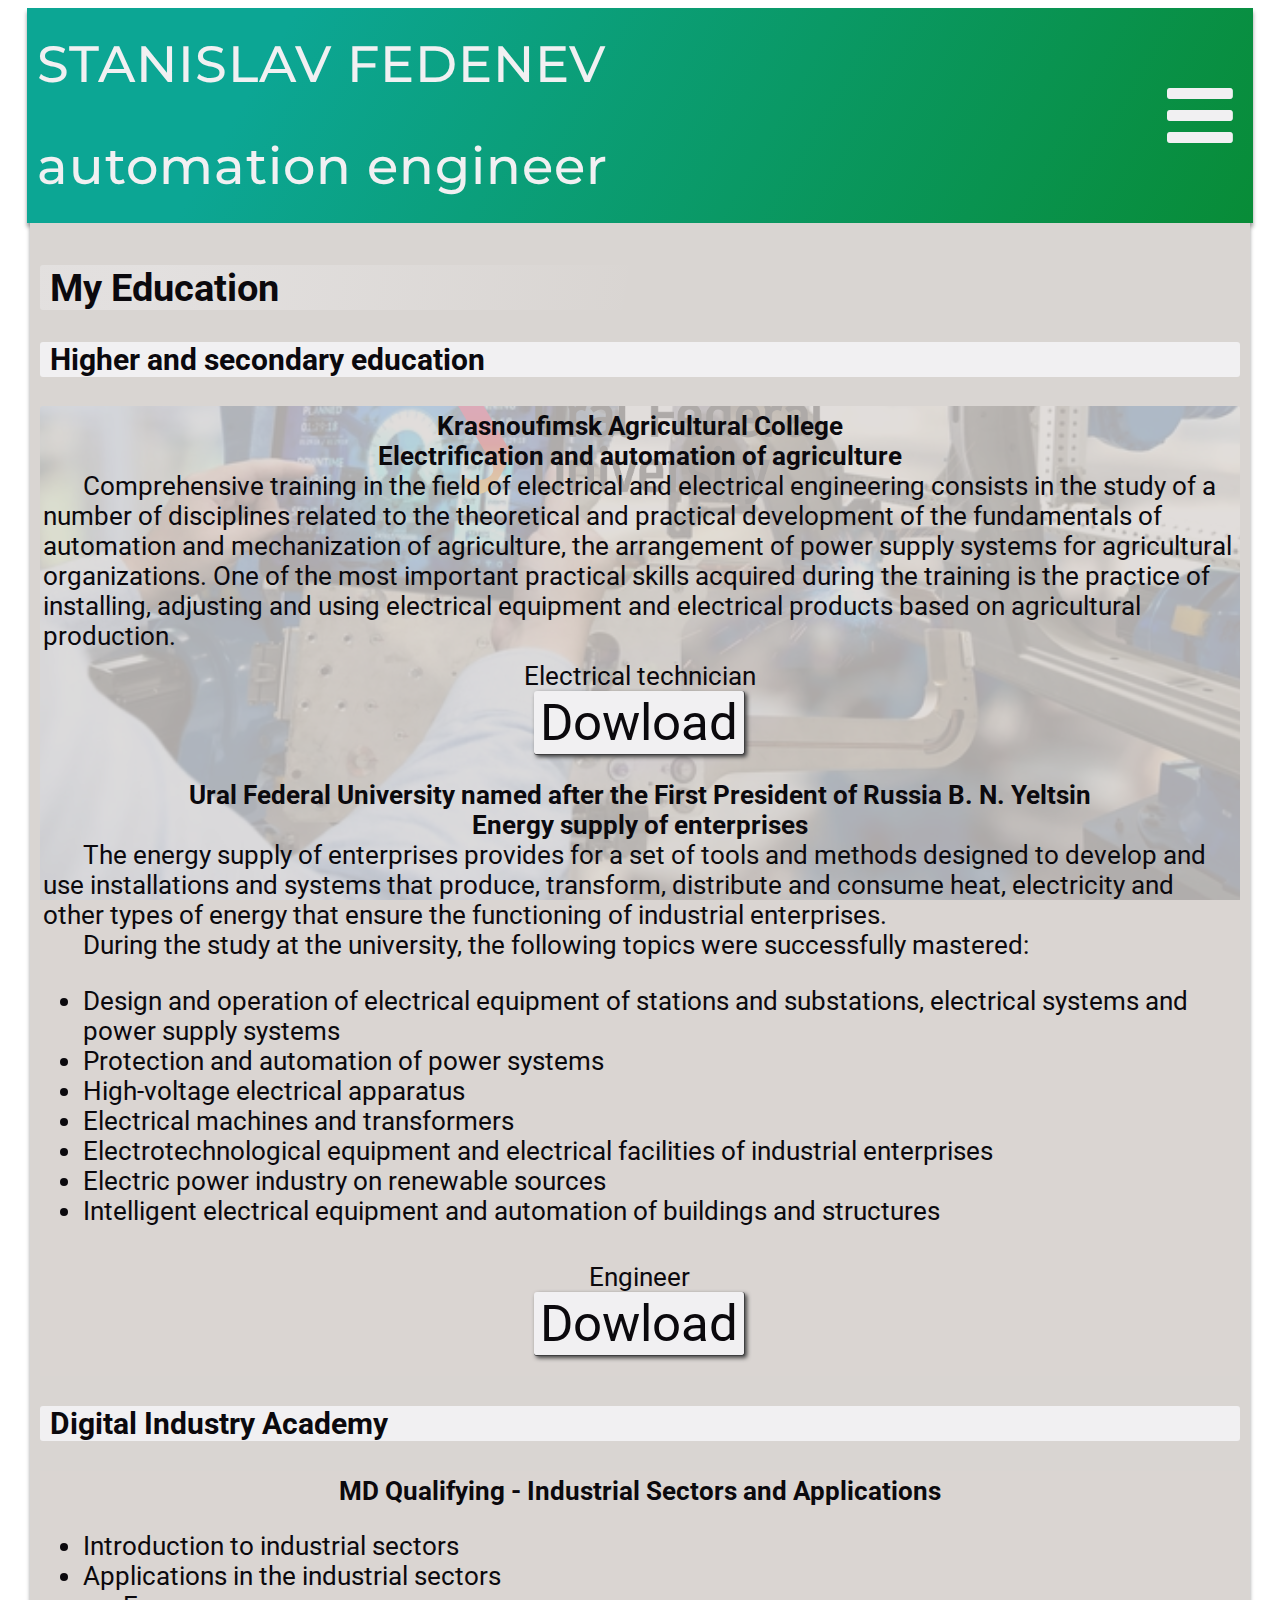
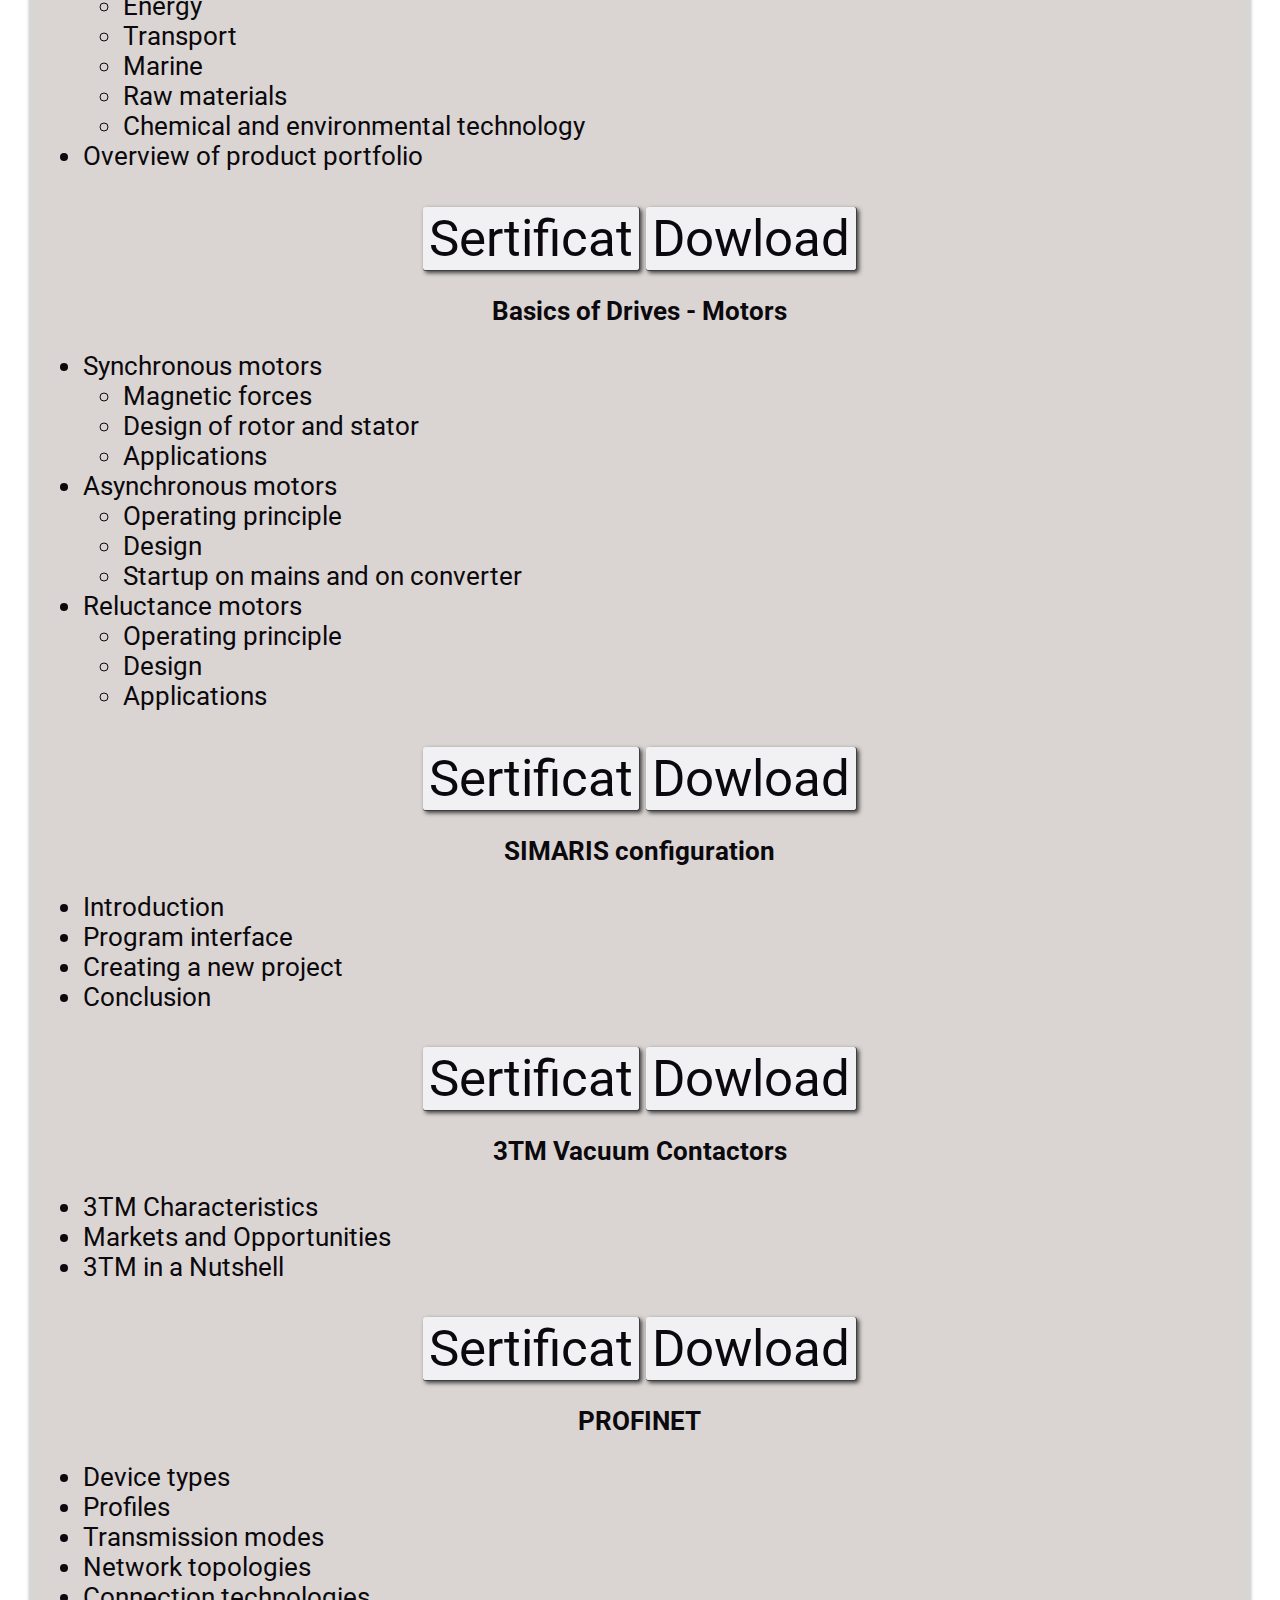
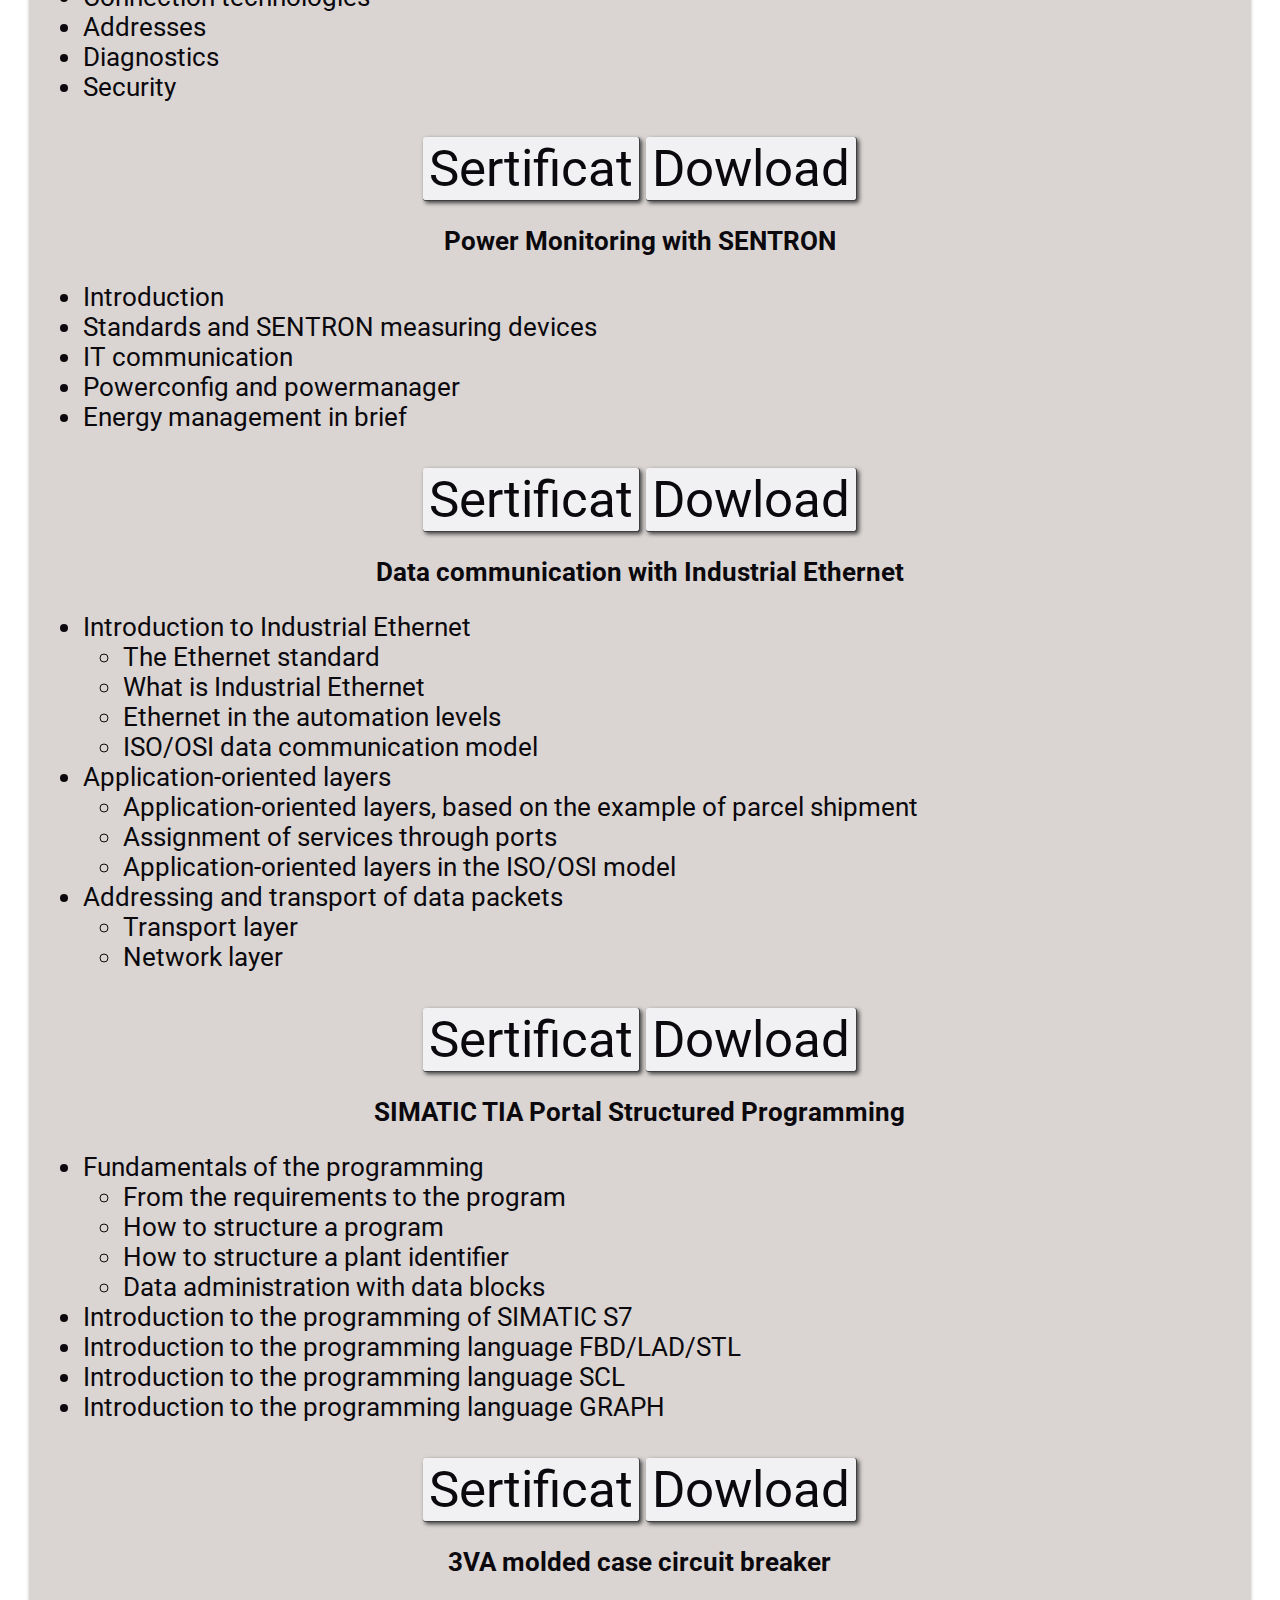
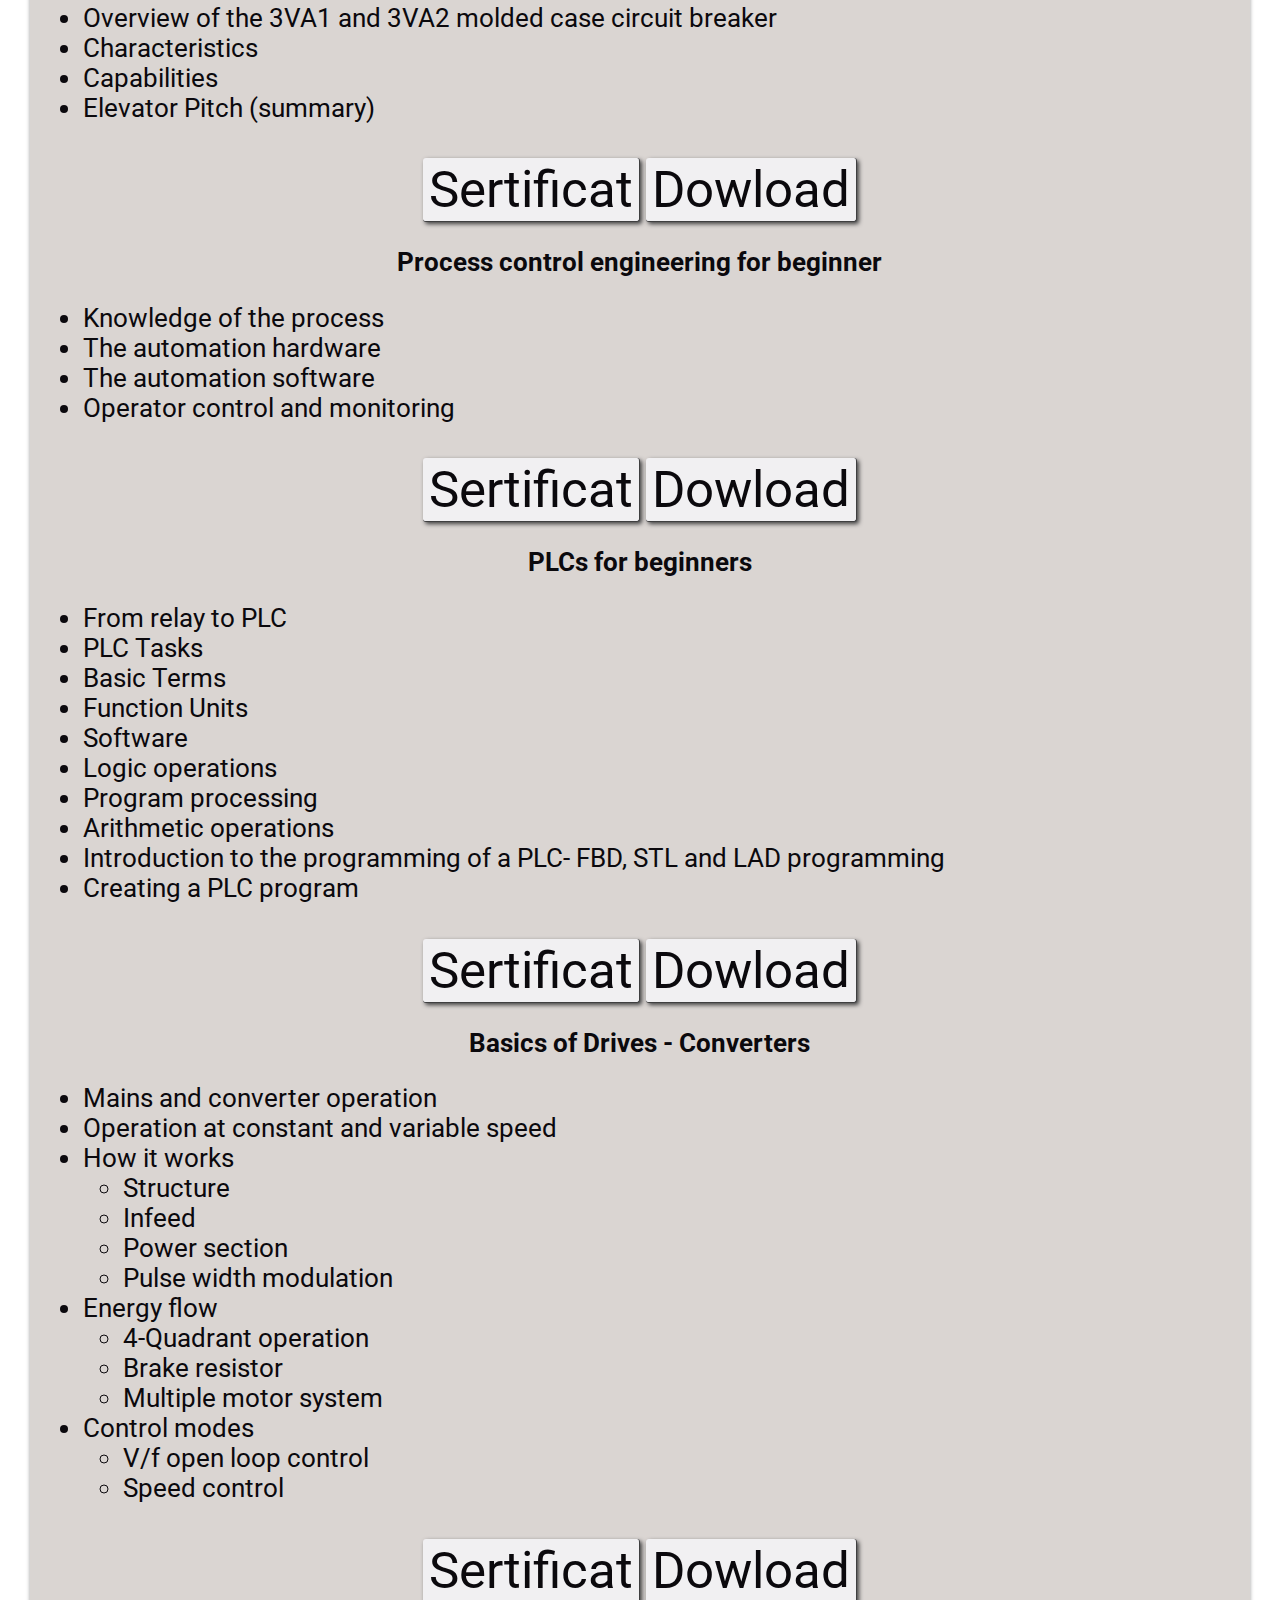
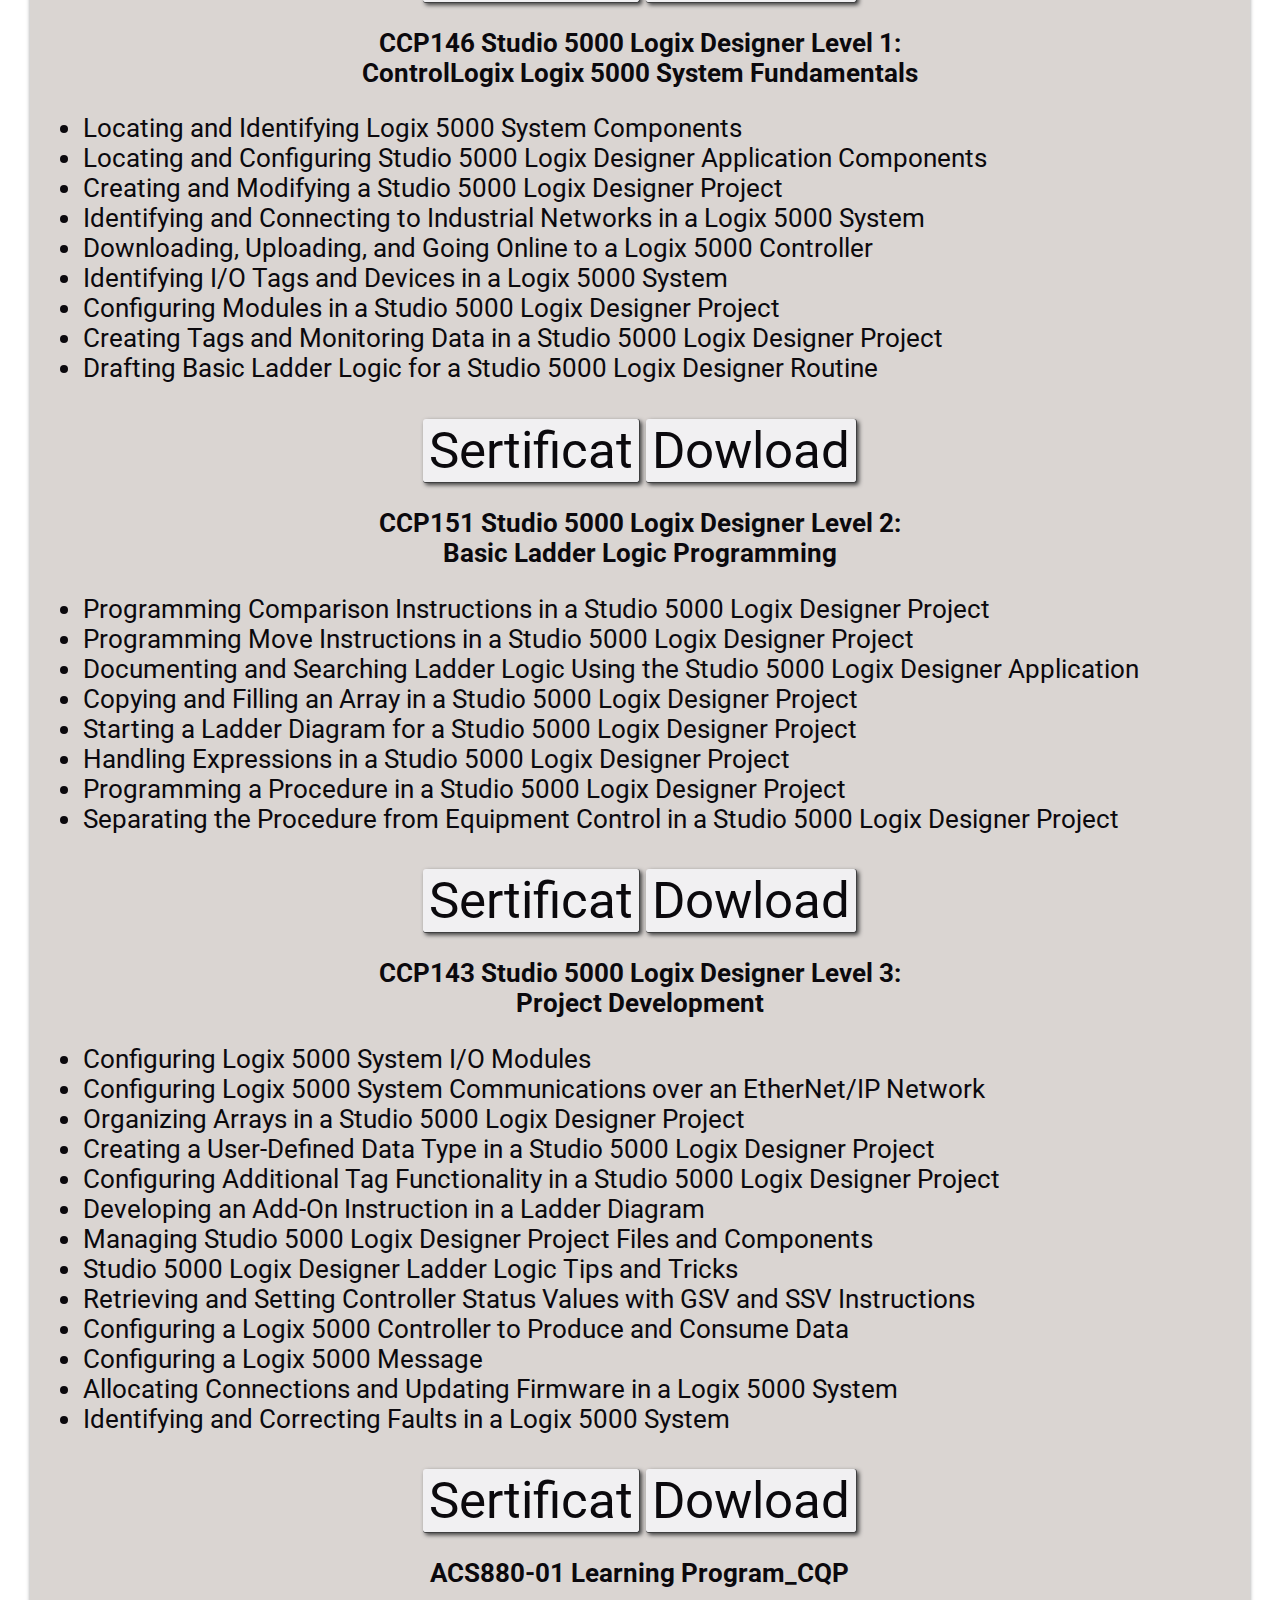
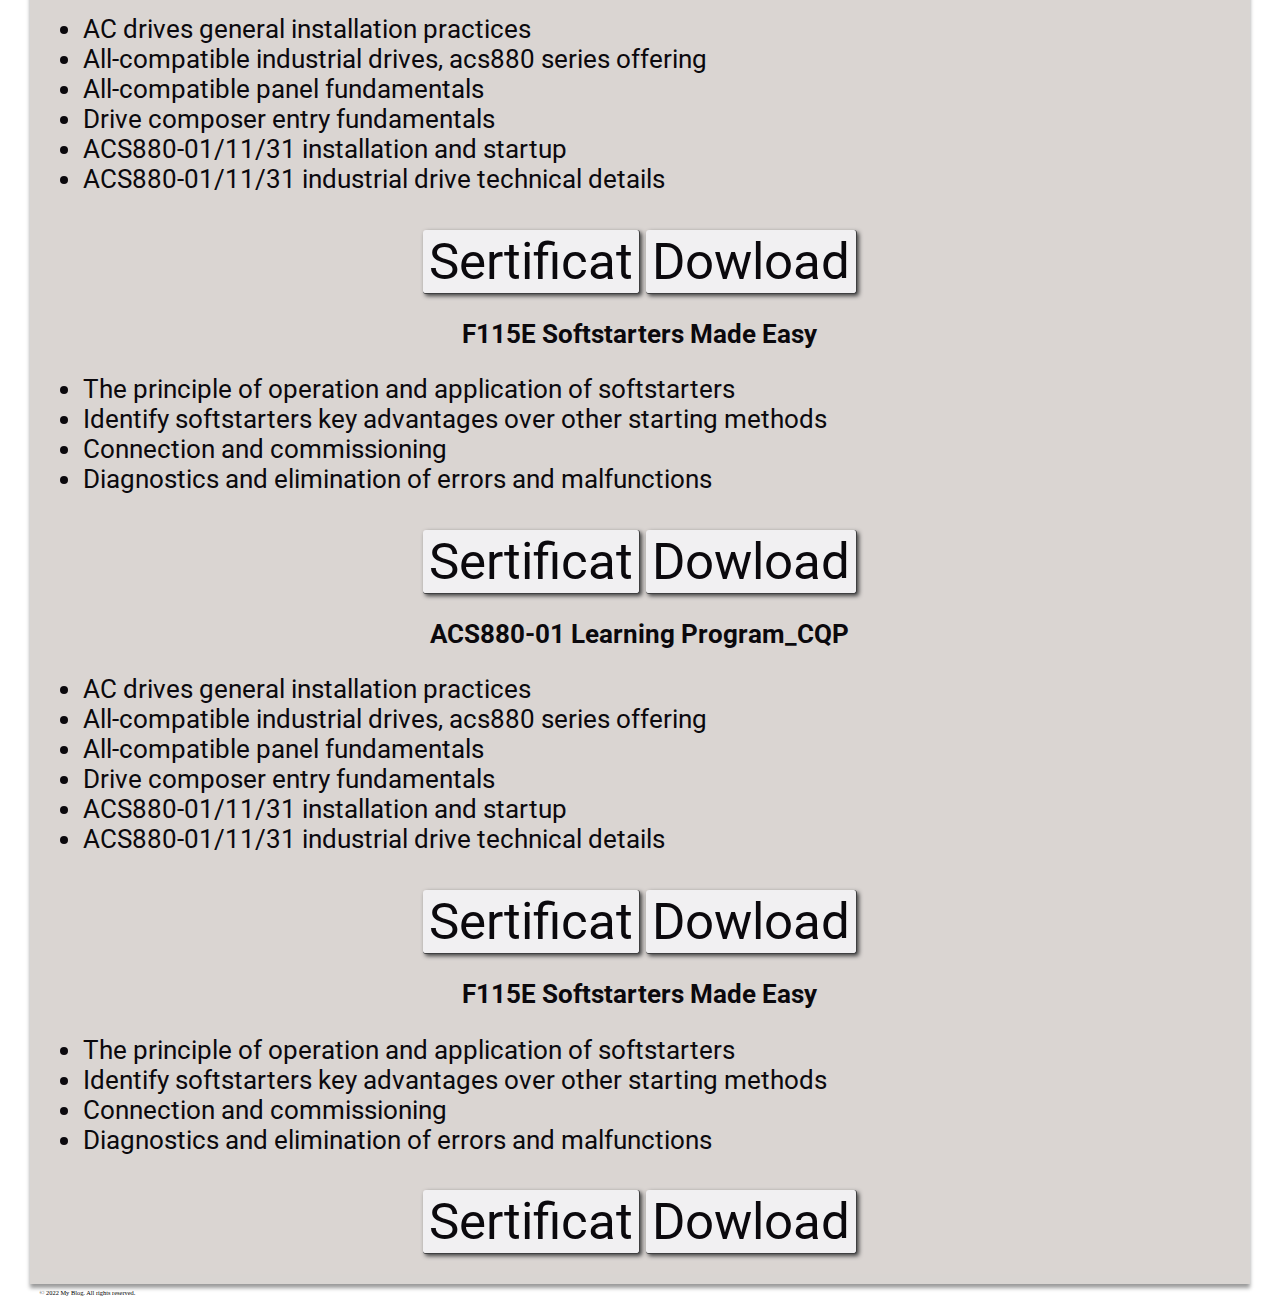
<file: My_Education.html>
<!DOCTYPE html>
<html lang="en" dir="ltr">
  <head>
    <meta charset="utf-8">
    <title>My blog</title>
    <link  href="css/master.css" rel="stylesheet">
    <link href="https://stackpath.bootstrapcdn.com/font-awesome/4.7.0/css/font-awesome.min.css" rel="stylesheet" integrity="sha384-wvfXpqpZZVQGK6TAh5PVlGOfQNHSoD2xbE+QkPxCAFlNEevoEH3Sl0sibVcOQVnN" crossorigin="anonymous">
    <link rel="preconnect" href="https://fonts.googleapis.com">
    <link rel="preconnect" href="https://fonts.gstatic.com" crossorigin>
    <link href="https://fonts.googleapis.com/css2?family=Montserrat:wght@400;500&display=swap" rel="stylesheet">
    <link rel="preconnect" href="https://fonts.googleapis.com">
    <link rel="preconnect" href="https://fonts.gstatic.com" crossorigin>
    <link href="https://fonts.googleapis.com/css2?family=Roboto:wght@300&display=swap" rel="stylesheet">
    <link rel="preconnect" href="https://fonts.googleapis.com">
    <link rel="preconnect" href="https://fonts.gstatic.com" crossorigin>
    <link href="https://fonts.googleapis.com/css2?family=Anton&display=swap" rel="stylesheet">
    <link rel="shortcut icon"
    href="IMG_20200918_214625_653.ico" type="image/x-icon">
  </head>
  <body>
    <!-- header start -->
        <header>
          <div class="me">
            <p>STANISLAV FEDENEV
            <br>automation engineer</p>
          </div>
            <input class="switcher" type="checkbox" id = "menu">
            <label class="open" for="menu">
              <i class="fa fa-bars"></i>
            </label>
            <nav>
              <ul>
                <li> <a class="nav" href="index.html">Main page</a> </li>
                <li> <a class="nav" href="My_Main_Skills.html">My Main Skills</a> </li>
                <li> <a class="nav" href="#">SIEMENS</a> </li>
                <li> <a class="nav" href="#">Allen Bradley</a> </li>
                <li> <a class="nav" href="#">ABB</a> </li>
              </ul>
              <label class="close" for="menu">
                <i class="fa fa-times"></i>
              </label>
            </nav>
            <!-- <p>STANISLAV FEDENEV
            <br>automation engineer</p>
            <nav class="navigation">
              <table>
                <tr>
                  <td><a href="index.html"><div class="nav_btn">Main page</div></a></td>
                  <td><a href="My_Main_Skills.html"><div class="nav_btn">My Main Skills</div></a></td>
                  <td><a href="#"><div class="nav_btn">SIEMENS</div></a></td>
                  <td><a href="#"><div class="nav_btn">Allen Bradley</div></a></td>
                  <td><a href="#"><div class="nav_btn">ABB</div></a></td>
                </tr>
              </table>
            </nav> -->
        </header>
    <!-- header end -->
    <!-- main start -->
    <main>
      <h2>My Education</h2>
      <!-- Higher and secondary education start -->
      <div class="section">
        <h3>Higher and secondary education</h3>
        <div class="section_HaSE">
          <div class="edc_grid">
            <div class="edc_item item_1">
              <a href="https://agrokolledg.uralschool.ru" target="_blank">Krasnoufimsk Agricultural College</a><br>Electrification and automation of agriculture
            </div>
            <div class="edc_item item_2">
              <p>Comprehensive training in the field of electrical and electrical engineering consists in the study of a number of disciplines related to the theoretical and practical development of the fundamentals of automation and mechanization of agriculture, the arrangement of power supply systems for agricultural organizations. One of the most important practical skills acquired during the training is the practice of installing, adjusting and using electrical equipment and electrical products based on agricultural production.</p>
            </div>
            <div class="edc_item item_3">
              Electrical technician<br>
              <div class="btn_sm"><a href="sert/SIEMENS/MDQualifying_IndustrialSectorsandApplications.pdf" download>Dowload</a></div>
            </div>
          </div>
          <div class="edc_grid">
            <div class="edc_item item_1">
              <a href="https://urfu.ru/ru" target="_blank"> Ural Federal University named after the First President of Russia B. N. Yeltsin</a><br>Energy supply of enterprises
            </div>
            <div class="edc_item item_2">
              <p>The energy supply of enterprises provides for a set of tools and methods designed to develop and use installations and systems that produce, transform, distribute and consume heat, electricity and other types of energy that ensure the functioning of industrial enterprises.</p>
               <p>During the study at the university, the following topics were successfully mastered:</p>
                <ul>
                <li>Design and operation of electrical equipment of stations and substations, electrical systems and power supply systems</li>
                <li>Protection and automation of power systems</li>
                <li>High-voltage electrical apparatus</li>
                <li>Electrical machines and transformers</li>
                <li>Electrotechnological equipment and electrical facilities of industrial enterprises</li>
                <li>Electric power industry on renewable sources</li>
                <li>Intelligent electrical equipment and automation of buildings and structures</li>
                </ul>
            </div>
            <div class="edc_item item_3">
              Engineer<br>
              <div class="btn_sm"><a href="sert/SIEMENS/MDQualifying_IndustrialSectorsandApplications.pdf" download>Dowload</a></div>
            </div>
          </div>
          <!-- <table class="edc_tab">
            <tr>
              <th>name of the educational institution and the specialty received</th>
              <th>content</th>
              <th>qualification and diploma</th>
            </tr>
            <tr>
              <td><a href="https://agrokolledg.uralschool.ru" target="_blank">Krasnoufimsk Agricultural College</a><br>Electrification and automation of agriculture</td>
              <td>
                <p>Comprehensive training in the field of electrical and electrical engineering consists in the study of a number of disciplines related to the theoretical and practical development of the fundamentals of automation and mechanization of agriculture, the arrangement of power supply systems for agricultural organizations. One of the most important practical skills acquired during the training is the practice of installing, adjusting and using electrical equipment and electrical products based on agricultural production.</p>
              </td>
              <td>Electrical technician<br>
              <div class="btn_sm"><a href="sert/SIEMENS/MDQualifying_IndustrialSectorsandApplications.pdf" download>Dowload</a></div></td>
            </tr>
            <tr>
              <td><a href="https://urfu.ru/ru" target="_blank"> Ural Federal University named after the First President of Russia B. N. Yeltsin</a><br>Energy supply of enterprises</td>
              <td>
                <p>The energy supply of enterprises provides for a set of tools and methods designed to develop and use installations and systems that produce, transform, distribute and consume heat, electricity and other types of energy that ensure the functioning of industrial enterprises.</p>
                 <p>During the study at the university, the following topics were successfully mastered:</p>
                  <ul>
                  <li>Design and operation of electrical equipment of stations and substations, electrical systems and power supply systems</li>
                  <li>Protection and automation of power systems</li>
                  <li>High-voltage electrical apparatus</li>
                  <li>Electrical machines and transformers</li>
                  <li>Electrotechnological equipment and electrical facilities of industrial enterprises</li>
                  <li>Electric power industry on renewable sources</li>
                  <li>Intelligent electrical equipment and automation of buildings and structures</li>
                  </ul>
              </td>
              <td>Engineer<br>
              <div class="btn_sm"><a href="sert/SIEMENS/MDQualifying_IndustrialSectorsandApplications.pdf" download>Dowload</a></div></td>
            </tr>
          </table> -->

      </div>
    </div>
      <!-- Higher and secondary education end -->
      <!-- Digital Industry Academy start -->

        <h3>Digital Industry Academy</h3>
        <div class="section_DIA">
        <div class="siemesn_tab">
          <!-- <caption>SIEMENS</caption> -->
          <div class="edc_grid edc_caption">
            <div class="edc_item item_4">
            course name</div>
            <div class="edc_item item_4">
            content</div>
            <div class="edc_item item_4">
            certificate</div>
          </div>
          <!--MD Qualifying - Industrial Sectors and Applications-->
            <div class="edc_grid">
              <div class="edc_item item_1">
                 MD Qualifying - Industrial Sectors and Applications
              </div>
              <div class="edc_item item_2">
              <ul>
                <li>Introduction to industrial sectors</li>
                <li>Applications in the industrial sectors
                  <ul>
                    <li>Energy</li>
                    <li>Transport</li>
                    <li>Marine</li>
                    <li>Raw materials</li>
                    <li>Chemical and environmental technology</li>
                  </ul>
                </li>
                <li>Overview of product portfolio</li>
              </ul>
            </div>
            <div class="edc_item item_3">
              <div  class="btn_sm"><a target="_blank" href="sert/SIEMENS/MDQualifying_IndustrialSectorsandApplications.pdf">Sertificat</a></div>
              <div class="btn_sm"><a href="sert/SIEMENS/MDQualifying_IndustrialSectorsandApplications.pdf" download>Dowload</a></div>
          </div>
        </div>

          <!--Basics of Drives - Motors-->
          <div class="edc_grid">
            <div class="edc_item item_1">
            Basics of Drives - Motors
          </div>
          <div class="edc_item item_2">
              <ul>
                <li>Synchronous motors
                  <ul>
                    <li>Magnetic forces</li>
                    <li>Design of rotor and stator</li>
                    <li>Applications</li>
                  </ul>
                </li>
                <li>Asynchronous motors
                  <ul>
                    <li>Operating principle</li>
                    <li>Design</li>
                    <li>Startup on mains and on converter</li>
                  </ul>
                </li>
                <li>Reluctance motors
                  <ul>
                    <li>Operating principle</li>
                    <li>Design</li>
                    <li>Applications</li>
                  </ul>
                </li>
              </ul>
            </div>
           <div class="edc_item item_3">
              <div  class="btn_sm"><a target="_blank" href="sert/SIEMENS/Basicofmotors.pdf">Sertificat</a></div>
              <div class="btn_sm"><a href="sert/SIEMENS/Basicofmotors.pdf" download>Dowload</a></div>
          </div>
        </div>

          <!--SIMARIS configuration-->
          <div class="edc_grid">
            <div class="edc_item item_1">
            SIMARIS configuration
            </div>
            <div class="edc_item item_2">
              <ul>
                <li>Introduction</li>
                <li>Program interface</li>
                <li>Creating a new project</li>
                <li>Conclusion</li>
              </ul>
            </div>
            <div class="edc_item item_3">
              <div  class="btn_sm"><a target="_blank" href="sert/SIEMENS/SIMARISconfiguration.pdf">Sertificat</a></div>
              <div class="btn_sm"><a href="sert/SIEMENS/SIMARISconfiguration.pdf" download>Dowload</a></div>
            </div>
          </div>

          <!--3TM Vacuum Contactors-->
          <div class="edc_grid">
            <div class="edc_item item_1">
            3TM Vacuum Contactors
            </div>
          <div class="edc_item item_2">
              <ul>
                <li>3TM Characteristics</li>
                <li>Markets and Opportunities</li>
                <li>3TM in a Nutshell</li>
              </ul>
          </div>
          <div class="edc_item item_3">
              <div  class="btn_sm"><a target="_blank" href="sert/SIEMENS/3TMVacuumContactors.pdf">Sertificat</a></div>
              <div class="btn_sm"><a href="sert/SIEMENS/3TMVacuumContactors.pdf" download>Dowload</a></div>
          </div>
          </div>
        <!--Profinet-->
        <div class="edc_grid">
          <div class="edc_item item_1">
          PROFINET
        </div>
        <div class="edc_item item_2">
              <ul>
                <li>Device types</li>
                <li>Profiles</li>
                <li>Transmission modes</li>
                <li>Network topologies</li>
                <li>Connection technologies</li>
                <li>Addresses</li>
                <li>Diagnostics</li>
                <li>Security</li>
              </ul>
        </div>
        <div class="edc_item item_3">
              <div  class="btn_sm"><a target="_blank" href="sert/SIEMENS/PROFINET.pdf">Sertificat</a></div>
              <div class="btn_sm"><a href="sert/SIEMENS/PROFINET.pdf" download>Dowload</a></div>
            </div>
          </div>
        <!--Power Monitoring with SENTRON-->
        <div class="edc_grid">
          <div class="edc_item item_1">
            Power Monitoring with SENTRON
          </div>
          <div class="edc_item item_2">
              <ul>
                <li>Introduction</li>
                <li>Standards and SENTRON measuring devices</li>
                <li>IT communication</li>
                <li>Powerconfig and powermanager</li>
                <li>Energy management in brief</li>
              </ul>
          </div>
          <div class="edc_item item_3">
              <div  class="btn_sm"><a target="_blank" href="sert/SIEMENS/PowerMonitoringwithSENTRON.pdf">Sertificat</a></div>
              <div class="btn_sm"><a href="sert/SIEMENS/PowerMonitoringwithSENTRON.pdf" download>Dowload</a></div>
          </div>
          </div>
          <!--Data communication with Industrial Ethernet-->
          <div class="edc_grid">
            <div class="edc_item item_1">
            Data communication with Industrial Ethernet
          </div>
            <div class="edc_item item_2">
              <ul>
                <li>Introduction to Industrial Ethernet
                  <ul>
                    <li>The Ethernet standard</li>
                    <li>What is Industrial Ethernet</li>
                    <li>Ethernet in the automation levels</li>
                    <li>ISO/OSI data communication model</li>
                  </ul>
                </li>
                <li> Application-oriented layers
                  <ul>
                    <li>Application-oriented layers, based on the example of parcel shipment</li>
                    <li>Assignment of services through ports</li>
                    <li>Application-oriented layers in the ISO/OSI model</li>
                  </ul>
                </li>
                <li>Addressing and transport of data packets
                  <ul>
                    <li>Transport layer</li>
                    <li>Network layer</li>
                  </ul>
                </li>
              </ul>
            </div>
            <div class="edc_item item_3">
              <div  class="btn_sm"><a target="_blank" href="sert/SIEMENS/DatacommunicationwithIndustrialEthernet.pdf">Sertificat</a></div>
              <div class="btn_sm"><a href="sert/SIEMENS/DatacommunicationwithIndustrialEthernet.pdf" download>Dowload</a></div>
            </div>
          </div>
          <!--SIMATIC TIA Portal Structured Programming-->
          <div class="edc_grid">
            <div class="edc_item item_1">
            SIMATIC TIA Portal Structured Programming
            </div>
            <div class="edc_item item_2">
              <ul>
                <li>Fundamentals of the programming
                  <ul>
                    <li>From the requirements to the program</li>
                    <li>How to structure a program</li>
                    <li>How to structure a plant identifier</li>
                    <li>Data administration with data blocks</li>
                  </ul>
                </li>
                <li>Introduction to the programming of SIMATIC S7</li>
                <li>Introduction to the programming language FBD/LAD/STL</li>
                <li>Introduction to the programming language SCL</li>
                <li>Introduction to the programming language GRAPH</li>
              </ul>
            </div>
            <div class="edc_item item_3">
              <div  class="btn_sm"><a target="_blank" href="sert/SIEMENS/TIAPortalStructuredProgramming.pdf">Sertificat</a></div>
              <div class="btn_sm"><a href="sert/SIEMENS/TIAPortalStructuredProgramming.pdf" download>Dowload</a></div>
            </div>
          </div>
          <!--3VA molded case circuit breaker-->
          <div class="edc_grid">
            <div class="edc_item item_1">
            3VA molded case circuit breaker
            </div>
            <div class="edc_item item_2">
              <ul>
                <li>Overview of the 3VA1 and 3VA2 molded case circuit breaker</li>
                <li>Characteristics</li>
                <li>Capabilities</li>
                <li>Elevator Pitch (summary)</li>
              </ul>
            </div>
            <div class="edc_item item_3">
              <div  class="btn_sm"><a target="_blank" href="sert/SIEMENS/3VAmoldedcasecircuitbreaker.pdf">Sertificat</a></div>
              <div class="btn_sm"><a href="sert/SIEMENS/3VAmoldedcasecircuitbreaker.pdf" download>Dowload</a></div>
            </div>
          </div>
          <!--Process control engineering for beginner-->
          <div class="edc_grid">
            <div class="edc_item item_1">
            Process control engineering for beginner
            </div>
            <div class="edc_item item_2">
              <ul>
                <li>Knowledge of the process</li>
                <li>The automation hardware</li>
                <li>The automation  software</li>
                <li>Operator control and monitoring</li>
              </ul>
            </div>
            <div class="edc_item item_3">
              <div  class="btn_sm"><a target="_blank" href="sert/SIEMENS/Processcontrolengineeringforbeginner.pdf">Sertificat</a></div>
              <div class="btn_sm"><a href="sert/SIEMENS/Processcontrolengineeringforbeginner.pdf" download>Dowload</a></div>
            </div>
          </div>
          <!--PLCs for beginners-->
          <div class="edc_grid">
            <div class="edc_item item_1">
            PLCs for beginners
            </div>
            <div class="edc_item item_2">
              <ul>
                <li>From relay to PLC</li>
                <li>PLC Tasks</li>
                <li>Basic Terms</li>
                <li>Function Units</li>
                <li>Software</li>
                <li>Logic operations</li>
                <li>Program processing</li>
                <li>Arithmetic operations</li>
                <li>Introduction to the programming of a PLC- FBD, STL and LAD programming</li>
                <li>Creating a PLC program</li>
              </ul>
            </div>
            <div class="edc_item item_3">
              <div  class="btn_sm"><a target="_blank" href="sert/SIEMENS/PLCsforbeginners.pdf">Sertificat</a></div>
              <div class="btn_sm"><a href="sert/SIEMENS/PLCsforbeginners.pdf" download>Dowload</a></div>
            </div>
          </div>
          <!--Basics of Drives - Converters-->
          <div class="edc_grid">
            <div class="edc_item item_1">
            Basics of Drives - Converters
            </div>
            <div class="edc_item item_2">
              <ul>
                <li>Mains and converter operation</li>
                <li>Operation at constant and variable speed</li>
                <li>How it works
                  <ul>
                    <li>Structure</li>
                    <li>Infeed</li>
                    <li>Power section</li>
                    <li>Pulse width modulation</li>
                  </ul>
                </li>
                <li>Energy flow
                  <ul>
                    <li>4-Quadrant operation</li>
                    <li>Brake resistor</li>
                    <li>Multiple motor system</li>
                  </ul>
                </li>
                <li>Control modes
                  <ul>
                    <li>V/f open loop control</li>
                    <li>Speed control</li>
                  </ul>
                </li>
              </ul>
            </div>
            <div class="edc_item item_3">
              <div  class="btn_sm"><a target="_blank" href="sert/SIEMENS/BasicsofDrives_Converters.pdf">Sertificat</a></div>
              <div class="btn_sm"><a href="sert/SIEMENS/BasicsofDrives_Converters.pdf" download>Dowload</a></div>
            </div>
          </div>

        </div>
        <div class="ra_tab">
          <!-- <caption>Allen Bradley</caption> -->
          <div class="edc_grid edc_caption">
            <div class="edc_item item_4">
            course name</div>
            <div class="edc_item item_4">
            content</div>
            <div class="edc_item item_4">
            certificate</div>
          </div>
          <!-- <caption>Allen Bradley</caption> -->
          <div class="edc_grid">
            <div class="edc_item item_1">
            CCP146 Studio 5000 Logix Designer Level 1:<br> ControlLogix Logix 5000 System Fundamentals
            </div>
            <div class="edc_item item_2">
              <ul>
                <li>Locating and Identifying Logix 5000 System Components</li>
                <li>Locating and Configuring Studio 5000 Logix Designer Application Components</li>
                <li>Creating and Modifying a Studio 5000 Logix Designer Project</li>
                <li>Identifying and Connecting to Industrial Networks in a Logix 5000 System</li>
                <li>Downloading, Uploading, and Going Online to a Logix 5000 Controller</li>
                <li>Identifying I/O Tags and Devices in a Logix 5000 System</li>
                <li>Configuring Modules in a Studio 5000 Logix Designer Project</li>
                <li>Creating Tags and Monitoring Data in a Studio 5000 Logix Designer Project</li>
                <li>Drafting Basic Ladder Logic for a Studio 5000 Logix Designer Routine</li>
              </ul>
            </div>
            <div class="edc_item item_3">
              <div  class="btn_sm"><a target="_blank" href="sert/Allen_bradley/CertificatePdfServlet.pdf">Sertificat</a></div>
              <div class="btn_sm"><a href="sert/Allen_bradley/CertificatePdfServlet.pdf" download>Dowload</a></div>
            </div>
          </div>
          <div class="edc_grid">
            <div class="edc_item item_1">
            CCP151 Studio 5000 Logix Designer Level 2:<br> Basic Ladder Logic Programming
            </div>
            <div class="edc_item item_2">
              <ul>
                <li>Programming Comparison Instructions in a Studio 5000 Logix Designer Project</li>
                <li>Programming Move Instructions in a Studio 5000 Logix Designer Project</li>
                <li>Documenting and Searching Ladder Logic Using the Studio 5000 Logix Designer Application</li>
                <li>Copying and Filling an Array in a Studio 5000 Logix Designer Project</li>
                <li>Starting a Ladder Diagram for a Studio 5000 Logix Designer Project</li>
                <li>Handling Expressions in a Studio 5000 Logix Designer Project</li>
                <li>Programming a Procedure in a Studio 5000 Logix Designer Project</li>
                <li>Separating the Procedure from Equipment Control in a Studio 5000 Logix Designer Project</li>
              </ul>
            </div>
            <div class="edc_item item_3">
              <div  class="btn_sm"><a target="_blank" href="sert/Allen_bradley/CertificatePdfServlet2.pdf">Sertificat</a></div>
              <div class="btn_sm"><a href="sert/Allen_bradley/CertificatePdfServlet2.pdf" download>Dowload</a></div>
            </div>
          </div>
          <div class="edc_grid">
            <div class="edc_item item_1">
            CCP143 Studio 5000 Logix Designer Level 3:<br> Project Development
            </div>
            <div class="edc_item item_2">
              <ul>
                <li>Configuring Logix 5000 System I/O  Modules</li>
                <li>Configuring Logix 5000 System Communications  over an EtherNet/IP Network</li>
                <li>Organizing Arrays in a Studio 5000 Logix Designer Project</li>
                <li>Creating a User‐Defined Data Type in a Studio 5000 Logix Designer Project</li>
                <li>Configuring Additional Tag Functionality in a Studio 5000 Logix Designer Project</li>
                <li>Developing an Add-On Instruction in a Ladder Diagram</li>
                <li>Managing Studio 5000 Logix Designer Project Files and Components</li>
                <li>Studio 5000 Logix Designer Ladder Logic Tips and Tricks</li>
                <li>Retrieving and Setting Controller Status Values with GSV and SSV Instructions</li>
                <li>Configuring a Logix 5000 Controller to Produce and Consume Data</li>
                <li>Configuring a Logix 5000 Message</li>
                <li>Allocating Connections and Updating Firmware in a Logix 5000 System</li>
                <li>Identifying and Correcting Faults in a Logix 5000 System</li>
              </ul>
            </div>
            <div class="edc_item item_3">
              <div  class="btn_sm"><a target="_blank" href="sert/Allen_bradley/CertificatePdfServlet3.pdf">Sertificat</a></div>
              <div class="btn_sm"><a href="sert/Allen_bradley/CertificatePdfServlet3.pdf" download>Dowload</a></div>
            </div>
          </div>

      </div>
      <div class="abb_tab">

          <!-- <caption>ABB</caption> -->
          <div class="edc_grid edc_caption">
            <div class="edc_item item_4">
            course name</div>
            <div class="edc_item item_4">
            content</div>
            <div class="edc_item item_4">
            certificate</div>
          </div>
          <!-- <caption>ABB</caption> -->
          <div class="edc_grid">
            <div class="edc_item item_1">
            ACS880-01 Learning Program_CQP
            </div>
            <div class="edc_item item_2">
              <ul>
                <li>AC drives general installation practices</li>
                <li>All-compatible industrial drives, acs880 series offering</li>
                <li>All-compatible panel fundamentals</li>
                <li>Drive composer entry fundamentals</li>
                <li>ACS880-01/11/31 installation and startup</li>
                <li>ACS880-01/11/31 industrial drive technical details</li>
              </ul>
            </div>
            <div class="edc_item item_3">
              <div  class="btn_sm"><a target="_blank" href="sert/ABB/1642065125003_lxpdownloadcertificate.pdf">Sertificat</a></div>
              <div class="btn_sm"><a href="sert/ABB/1642065125003_lxpdownloadcertificate.pdf" download>Dowload</a></div>
            </div>
          </div>
          <div class="edc_grid">
            <div class="edc_item item_1">
            F115E Softstarters Made Easy
          </div>
            <div class="edc_item item_2">
              <ul>
                <li>The principle of operation and application of softstarters</li>
                <li>Identify softstarters key advantages over other starting methods</li>
                <li>Connection and commissioning</li>
                <li>Diagnostics and elimination of errors and malfunctions</li>
              </ul>
            </div>
            <div class="edc_item item_3">
              <div  class="btn_sm"><a target="_blank" href="sert/ABB/1642059297085_lxpdownloadcertificate.pdf">Sertificat</a></div>
              <div class="btn_sm"><a href="sert/ABB/1642059297085_lxpdownloadcertificate.pdf" download>Dowload</a></div>
            </div>
          </div>
          <div class="edc_grid">
            <div class="edc_item item_1">
            ACS880-01 Learning Program_CQP
            </div>
            <div class="edc_item item_2">
              <ul>
                <li>AC drives general installation practices</li>
                <li>All-compatible industrial drives, acs880 series offering</li>
                <li>All-compatible panel fundamentals</li>
                <li>Drive composer entry fundamentals</li>
                <li>ACS880-01/11/31 installation and startup</li>
                <li>ACS880-01/11/31 industrial drive technical details</li>
              </ul>
            </div>
            <div class="edc_item item_3">
              <div  class="btn_sm"><a target="_blank" href="sert/ABB/1642065125003_lxpdownloadcertificate.pdf">Sertificat</a></div>
              <div class="btn_sm"><a href="sert/ABB/1642065125003_lxpdownloadcertificate.pdf" download>Dowload</a></div>
            </div>
          </div>
          <div class="edc_grid">
            <div class="edc_item item_1">
            F115E Softstarters Made Easy
          </div>
            <div class="edc_item item_2">
              <ul>
                <li>The principle of operation and application of softstarters</li>
                <li>Identify softstarters key advantages over other starting methods</li>
                <li>Connection and commissioning</li>
                <li>Diagnostics and elimination of errors and malfunctions</li>
              </ul>
            </div>
            <div class="edc_item item_3">
              <div  class="btn_sm"><a target="_blank" href="sert/ABB/1642059297085_lxpdownloadcertificate.pdf">Sertificat</a></div>
              <div class="btn_sm"><a href="sert/ABB/1642059297085_lxpdownloadcertificate.pdf" download>Dowload</a></div>
            </div>
          </div>

      </div>
      </div>
      <!-- Digital Industry Academy end -->
    </main>
    <!-- main end -->
    <!-- copyright start -->
    <footer>
        &copy; 2022 My Blog. All rights reserved.
    </footer>
    <!-- copyright end -->
  </body>
</html>
</file>
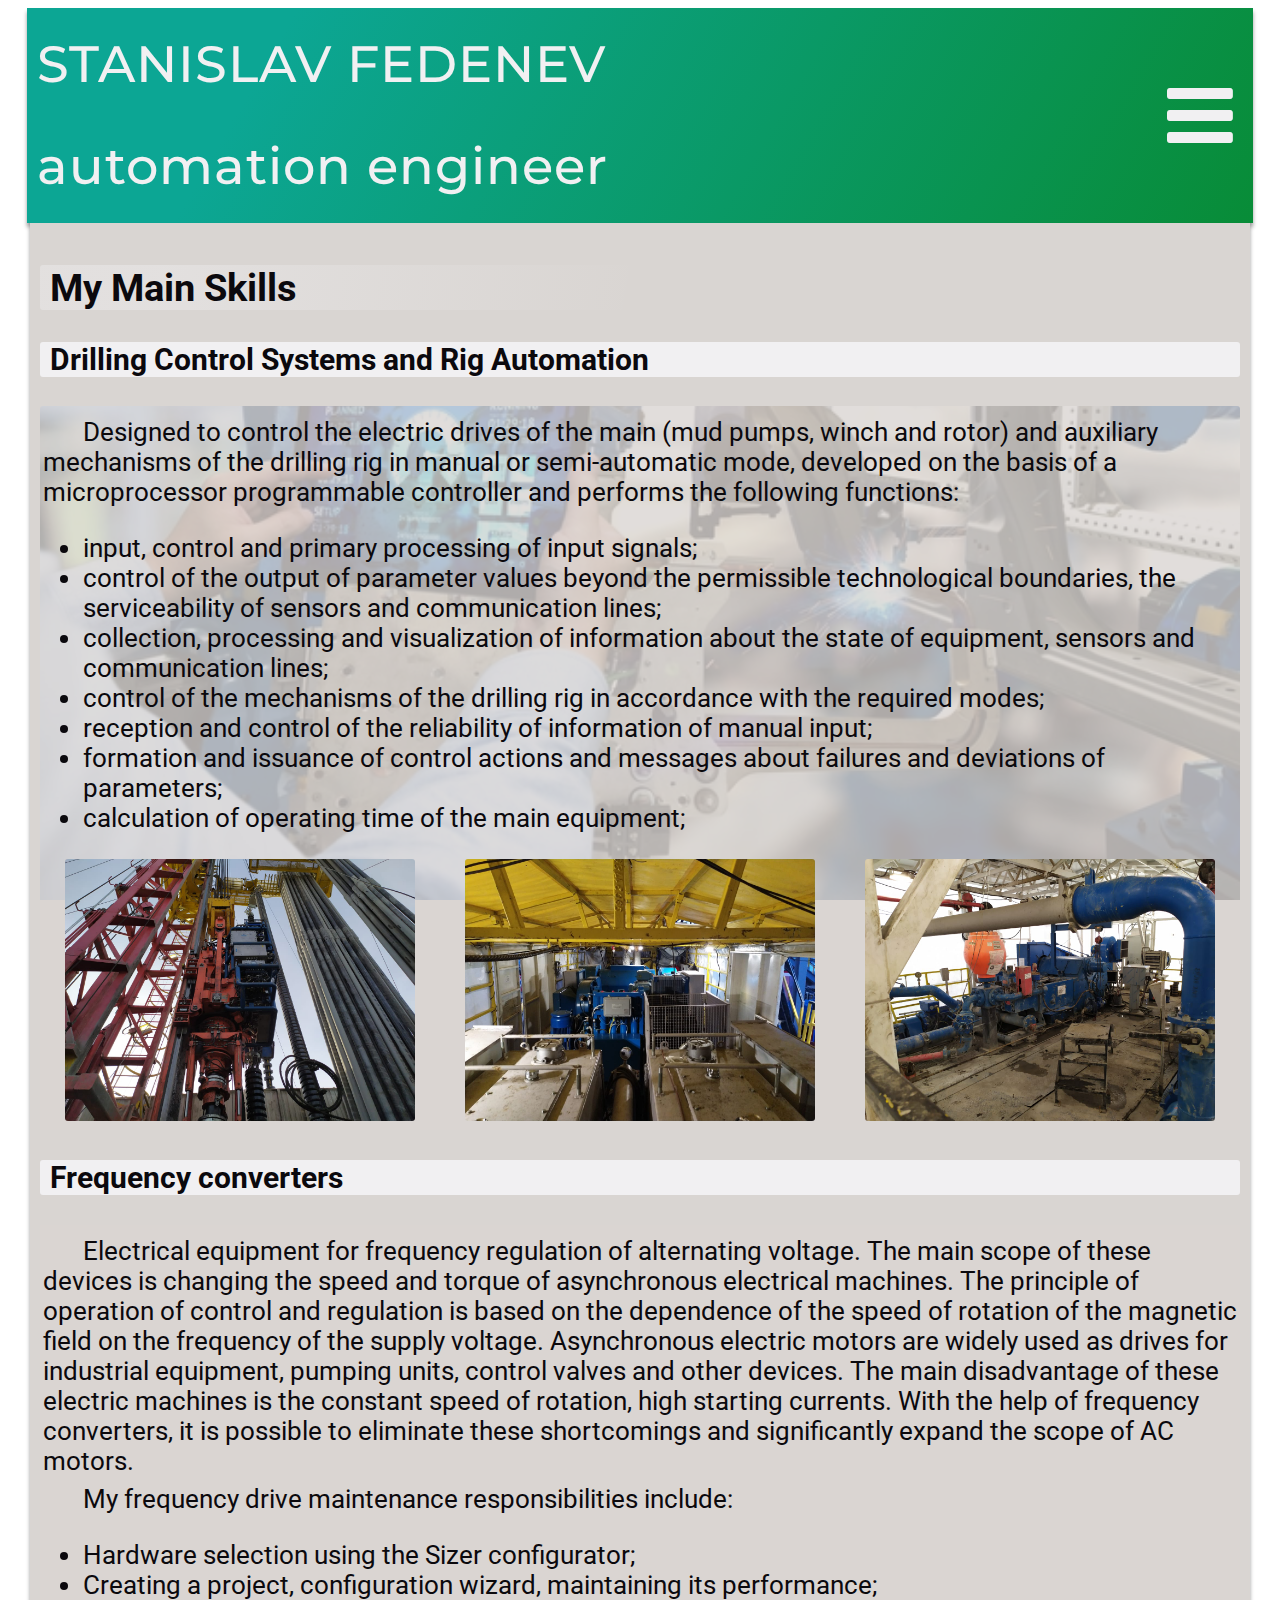
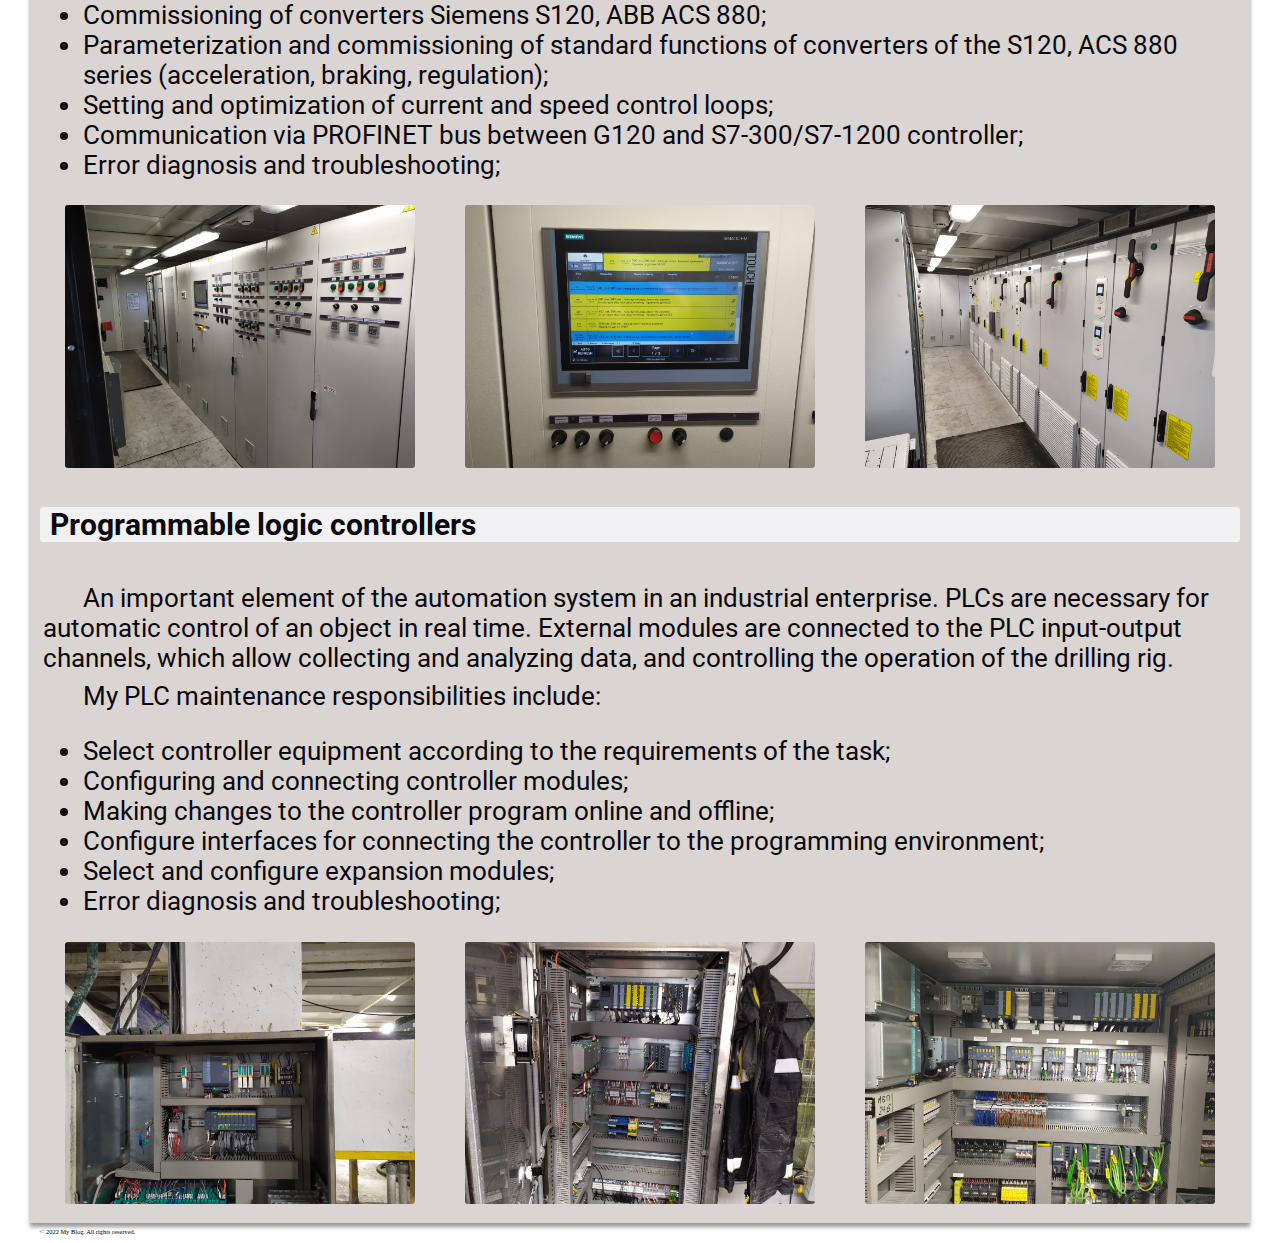
<file: My_Main_Skills.html>
<!DOCTYPE html>
<html lang="en" dir="ltr">
  <head>
    <meta charset="utf-8">
    <title>My blog</title>
    <link  href="css/master.css" rel="stylesheet">
    <link href="https://stackpath.bootstrapcdn.com/font-awesome/4.7.0/css/font-awesome.min.css" rel="stylesheet" integrity="sha384-wvfXpqpZZVQGK6TAh5PVlGOfQNHSoD2xbE+QkPxCAFlNEevoEH3Sl0sibVcOQVnN" crossorigin="anonymous">
    <link rel="preconnect" href="https://fonts.googleapis.com">
    <link rel="preconnect" href="https://fonts.gstatic.com" crossorigin>
    <link href="https://fonts.googleapis.com/css2?family=Montserrat:wght@400;500&display=swap" rel="stylesheet">
    <link rel="preconnect" href="https://fonts.googleapis.com">
    <link rel="preconnect" href="https://fonts.gstatic.com" crossorigin>
    <link href="https://fonts.googleapis.com/css2?family=Roboto:wght@300&display=swap" rel="stylesheet">
    <link rel="preconnect" href="https://fonts.googleapis.com">
    <link rel="preconnect" href="https://fonts.gstatic.com" crossorigin>
    <link href="https://fonts.googleapis.com/css2?family=Anton&display=swap" rel="stylesheet">
    <link rel="shortcut icon"
    href="IMG_20200918_214625_653.ico" type="image/x-icon">
  </head>
  <body>
    <!-- header start -->
        <header>
          <div class="me">
            <p>STANISLAV FEDENEV
            <br>automation engineer</p>
          </div>
            <input class="switcher" type="checkbox" id = "menu">
            <label class="open" for="menu">
              <i class="fa fa-bars"></i>
            </label>
            <nav>
              <ul>
                <li> <a class="nav" href="index.html">Main page</a> </li>
                <li> <a class="nav" href="My_Education.html">My Education</a> </li>
              </ul>
              <label class="close" for="menu">
                <i class="fa fa-times"></i>
              </label>
            </nav>
            <!-- <p>STANISLAV FEDENEV
            <br>automation engineer</p>
            <nav class="navigation">
              <table>
                <tr>
                  <td><a href="index.html"><div class="nav_btn">Main page</div></a></td>
                  <td><a href="My_Education.html"><div class="nav_btn">My Education</div></a></td>
                </tr>
              </table>
            </nav> -->
        </header>
    <!-- header end -->
    <!--main start-->
    <main>
      <h2>My Main Skills</h2>

      <!--Drilling Control Systems and Rig Automation start-->
      <h3><span>Drilling Control Systems and Rig Automation</span></h3>
      <div class="section_DCS">
      <div class="edc_tab">
          <p>Designed to control the electric drives of the main (mud pumps, winch and rotor) and auxiliary mechanisms of the drilling rig in manual or semi-automatic mode, developed on the basis of a microprocessor programmable controller and performs the following functions:</p>
          <ul>
            <li>input, control and primary processing of input signals;</li>
            <li>control of the output of parameter values ​​beyond the permissible technological boundaries, the serviceability of sensors and communication lines;</li>
            <li>collection, processing and visualization of information about the state of equipment, sensors and communication lines;</li>
            <li>control of the mechanisms of the drilling rig in accordance with the required modes;</li>
            <li>reception and control of the reliability of information of manual input;</li>
            <li>formation and issuance of control actions and messages about failures and deviations of parameters;</li>
            <li>calculation of operating time of the main equipment;</li>
          </ul>
          <div class="flex_DCS">
            <div class="flex_DCS_item TDC"><img src="img/tdc.jpeg" alt="Top_drive"></div>
            <div class="flex_DCS_item DW"><img src="img/dw.jpeg" alt="Top_drive"></div>
            <div class="flex_DCS_item MP"><img src="img/mp.jpeg" alt="Top_drive"></div>
          </div>
      </div>
      </div>
      <!--Drilling Control Systems and Rig Automation end-->
      <!--Frequency converters start-->
      <h3><span>Frequency converters</span></h3>
      <div class="section_DCS">
      <div class="edc_tab">
        <p>Electrical equipment for frequency regulation of alternating voltage. The main scope of these devices is changing the speed and torque of asynchronous electrical machines. The principle of operation of control and regulation is based on the dependence of the speed of rotation of the magnetic field on the frequency of the supply voltage. Asynchronous electric motors are widely used as drives for industrial equipment, pumping units, control valves and other devices. The main disadvantage of these electric machines is the constant speed of rotation, high starting currents. With the help of frequency converters, it is possible to eliminate these shortcomings and significantly expand the scope of AC motors.</p>
        <p>My frequency drive maintenance responsibilities include:</p>
        <ul>
          <li>Hardware selection using the Sizer configurator;</li>
          <li>Creating a project, configuration wizard, maintaining its performance;</li>
          <li>Commissioning of converters Siemens S120, ABB ACS 880;</li>
          <li>Parameterization and commissioning of standard functions of converters of the S120, ACS 880 series (acceleration, braking, regulation);</li>
          <li>Setting and optimization of current and speed control loops;</li>
          <li>Communication via PROFINET bus between G120 and S7-300/S7-1200 controller;</li>
          <li>Error diagnosis and troubleshooting;</li>
        </ul>
        <div class="flex_DCS">
          <div class="flex_DCS_item TDC"><img src="img/vfd1.jpeg" alt="Top_drive"></div>
          <div class="flex_DCS_item DW"><img src="img/vfd2.jpeg" alt="Top_drive"></div>
          <div class="flex_DCS_item MP"><img src="img/vfd3.jpeg" alt="Top_drive"></div>
        </div>
      </div>
      </div>
      <!--Frequency converters end-->
      <!--Programmable logic controllers start-->
      <h3><span>Programmable logic controllers</span></h3>
      <div class="section_DCS">
      <div class="edc_tab">
        <p>An important element of the automation system in an industrial enterprise. PLCs are necessary for automatic control of an object in real time. External modules are connected to the PLC input-output channels, which allow collecting and analyzing data, and controlling the operation of the drilling rig.</p>
        <p>My PLC maintenance responsibilities include:</p>
        <ul>
          <li>Select controller equipment according to the requirements of the task;</li>
          <li>Configuring and connecting controller modules;</li>
          <li>Making changes to the controller program online and offline;</li>
          <li>Configure interfaces for connecting the controller to the programming environment;</li>
          <li>Select and configure expansion modules;</li>
          <li>Error diagnosis and troubleshooting;</li>
        </ul>
        <div class="flex_DCS">
          <div class="flex_DCS_item TDC"><img src="img/plc1.jpeg" alt="Top_drive"></div>
          <div class="flex_DCS_item DW"><img src="img/plc2.jpeg" alt="Top_drive"></div>
          <div class="flex_DCS_item MP"><img src="img/plc3.jpeg" alt="Top_drive"></div>
        </div>
    </div>
    </div>
      <!--Programmable logic controllers end-->
    </main>
    <!--main end-->
    <!--copyright start-->
    <footer>
        &copy; 2022 My Blog. All rights reserved.
    </footer>
    <!--copyright end-->
  </body>
</html>
</file>
<file: css/master.css>
body{
  background-color: white;
}
main p{
  text-indent: 40px;
  margin: 8px 0px;
}
main{
  background-color:#D9D5D2;
  color: #0B090D;
  font-size: 16px;
  font-weight: normal;
  font-family: 'Roboto', sans-serif;
  margin: auto;
  max-width: 750px;
  padding: 10px;
  box-shadow: 0 4px 4px 0 rgba(0, 0, 0, .4);
}
h1, h2{
  background: linear-gradient(100deg, rgba(241, 240, 242, 0.4) 10%, rgba(241, 240, 242, 0) 50%);
  padding-left: 10px;
  border-radius: 3px;
}
footer{

  font-size: 10px;
  margin:auto;
  max-width: 750px;
  padding-top: 5px;
}
.PNG{
width: 128px;
height: 128px;
}
.edc_tab video{
  border-radius: 3px;
}

a{
  text-decoration: none;
  color: #0B090D;

}
header a{
  color: #f1f0f2;
  display: block;
  padding: 0 15px;
  transition: .4s;
}
header a:hover{
  color: #D9D5D2;
}

a:hover{
  color: #3f3f40;
}
header{
  background: linear-gradient(-60deg, #088c37 , #0ca694 80% );
  margin:auto;
  max-width: 770px;
  font-family: 'Montserrat', 'Roboto', sans-serif;
  box-shadow: 0 4px 4px 0 rgba(0, 0, 0, .4);
  min-height: 100px;
  display: flex;
  align-items: center;
  justify-content: space-between;
}
.nav_img{
  display: none;

}
.me{
  min-width: 280px;
}
nav ul{
  margin: 0px;
  padding: 0px;
  list-style-type: none;
  display: flex;
}
.switcher{
  position: absolute;
  visibility: hidden;
  left: -9999px;
}
label{
  font-size: 30px;
  cursor: pointer;
  display: none;
  color: #f1f0f2;
}

header p{
  margin: 0px;
  padding-top: 5px;
  padding-bottom: 5px;
  margin-left: 10px;
  color: #f1f0f2;
  font-weight: 500;
  letter-spacing: 1px;
  line-height: 2;
  font-size: 20px;
}
header table{
  width: 100%;
  margin: auto;
  text-align: center;
  table-layout: fixed;
}
.nav_btn:hover{
  background-color: #D9D5D2;
  border-radius: 3px;
}
#contact  input:not([type="submit"]),
#contact textarea{
  border: none;
  border-bottom: 1px solid #3f3f40;
  background-color: #f1f0f2;
  margin-bottom: 10px;
  font-family: inherit;
  outline-color: #f1f0f2;
  border-radius: 3px;
}
.btn_sm{
  border: none;
  border-bottom: 1px solid #3f3f40;
  border-right: 1px solid #3f3f40;
  background-color: #f1f0f2;
  margin-bottom: 10px;
  font-family: inherit;
  font-size: inherit;
  border-radius: 3px;
  box-shadow: 2px 2px 4px #3f3f40;
  display: inline-block;
  padding: 1px 6px;
}
.btn_sm:hover{
  background-color: #f1f8f2;
}
.btn_sm:active{
  background-color: #f1f0f2;
  box-shadow: none;
}
#contact textarea{
  width: 320px;
  height: 180px;
}
.edc_tab tr th:nth-child(1){
width: 25%;
}
.edc_tab tr th:nth-child(3){
width: 15%;
}
.edc_tab td{
  vertical-align: text-top;
}
.edc_tab caption{
  text-align: left;
}
.edc_tab th{
  vertical-align: text-top;
}
.edc_tab tr td:nth-child(3){
  text-align: center;
}
h3{
  background-color: #f1f0f2;
  border-radius: 3px;
  padding-left: 10px;
}
.siemesn_tab{
  background-image: url(pngwing_com.png);
  background-size: 20%;
  background-position: center;
  background-repeat: no-repeat;
  background-attachment: fixed;
}
.ra_tab{
  background-image: url(RA.png);
  background-size: 20%;
  background-position: center;
  background-repeat: no-repeat;
  background-attachment: fixed;
}
.abb_tab{
  background-image: url(abb.png);
  background-size: 15%;
  background-position: center;
  background-repeat: no-repeat;
  background-attachment: fixed;
}
.edc_grid{
  background-color: rgba(217, 213, 210, 0.80);
  display: grid;
  grid-template-columns: 2.3fr 6.2fr 1.5fr;
  padding-bottom: 10px;
  padding-top: 5px;
  padding-left: 3px;
  padding-right: 3px;
  grid-column-gap: 5px;
}
.item_4{
  text-align: center;
  font-weight: bold;
}
.edc_grid p{
  margin: 0;
}
.item_3{
  text-align: center;
}

.edc_tab{
  background-color: rgba(217, 213, 210, 0.80);
  padding: 3px;
}
.section_DIA{
  background-image: url(AutomationEngineer.jpg);
  background-size: cover;
  background-repeat: no-repeat;
  background-attachment: fixed;
  border-radius: 3px;
}
.section_HaSE{
  background-image: url(UrFULogo_Full_Russian.png), url(AutomationEngineer.jpg);
  background-size: 40% auto, cover;
  background-position: center;
  background-repeat: no-repeat;
  background-attachment: fixed;
  border-radius: 3px;
}
img{
  transition: all 0.25s ease;
}
.flex_DCS{
  display: flex;
  grid-gap: 5px;
  justify-content: space-around;
}

.flex_DCS_item{
  flex-basis: 350px;
}
.flex_DCS_item img{
  width: 100%;
  border-radius: 3px;
}
.flex_DCS_item:active{
  position: fixed;
  bottom: 10%;
  left: 25%;
  width: 50%;
}

.flex_DCS_item:active img:active{
  transform: scale(1.1,1.1);
  border-radius: 0px;
  box-shadow: 2px 5px 10px #3f3f40;
  cursor: zoom-out;
}
.flex_DCS_item:hover{
  cursor: zoom-in;
}
.section_DCS{
  background-image: url(AutomationEngineer.jpg);
  background-size: cover;
  background-repeat: no-repeat;
  background-attachment: fixed;
  border-radius: 3px;
}
@media screen and (min-width: 820px) and (min-height: 1750px) {

  .edc_grid{
    grid-template-columns: none;
  }
  .edc_caption{
    display: none;
  }
  .item_1{
    text-align: center;
    font-weight: bold;
  }
  .item_3{
    padding-top: 10px;
  }
  main{
    max-width: 95%;
    font-size: 1vw;
  }
  .btn_sm{
    font-size: 2vw;
  }
  header{
    max-width: 97%;
  }
  nav{
    font-size: 2vw;
  }
  footer{
    font-size: 0.5vw;
    max-width: 95%;
    margin: auto;
  }

}

@media screen and (min-width: 820px) and (min-height: 1750px), (min-width: 410px) and (min-height: 890px) {

  .edc_grid{
    grid-template-columns: none;
  }
  .edc_caption{
    display: none;
  }
  .item_1{
    text-align: center;
    font-weight: bold;
  }
  .item_3{
    padding-top: 10px;
  }
  main{
    max-width: 95%;
    font-size: 2vw;
  }
  .btn_sm{
    font-size: 4vw;
  }
  header{
    max-width: 97%;
  }
  header p{
    font-size: 4vw;
  }
  nav{
    font-size: 4vw;
  }
  .open, .close{
    font-size: 6vw;
  }
  footer{
    font-size: 0.5vw;
    max-width: 95%;
    margin: auto;
  }
  .flex_DCS_item:active{
    position: fixed;
    bottom: 40%;
    left: 15%;
    width: 70%;
  }

  .flex_DCS_item:active img:active{
    transform: scale(1.1,1.1);
    border-radius: 0px;
    box-shadow: 2px 5px 10px #3f3f40;
    cursor: zoom-out;
  }

}
/* @media screen and (min-width: 410px) and (min-height: 890px) {

  .edc_grid{
    grid-template-columns: none;
  }
  .edc_caption{
    display: none;
  }
  .item_1{
    text-align: center;
    font-weight: bold;
  }
  .item_3{
    padding-top: 10px;
  }
  main{
    max-width: 95%;
    font-size: 2vw;
  }
  .btn_sm{
    font-size: 4vw;
  }
  header{
    max-width: 97%;
  }
  header p{
    font-size: 4vw;
  }
  nav{
    font-size: 4vw;
  }
  footer{
    font-size: 0.5vw;
    max-width: 95%;
    margin: auto;
  }
  .flex_DCS_item:active{
    position: fixed;
    bottom: 40%;
    left: 15%;
    width: 70%;
  }

  .flex_DCS_item:active img:active{
    transform: scale(1.1,1.1);
    border-radius: 0px;
    box-shadow: 2px 5px 10px #3f3f40;
    cursor: zoom-out;
  }

} */
@media screen and (max-width: 700px), (min-width: 410px) and (min-height: 890px){
  .open,
  .close{
    display: block;
  }
  .close{
    position: absolute;
    top: 40px;
    right: 40px;
  }
  .switcher:checked ~ nav{
    right: 0;
  }
  .open{
    margin-right: 20px;
  }

  nav{
    position: fixed;
    width: 100%;
    height: 100vh;
    background-blend-mode: multiply;
    background: url(AutomationEngineer.jpg) rgba(0, 140, 55, 0.5) ;
    background-size: cover;
    right: -100%;
    top: 0;
    text-align:center;
    padding: 100px 0;
    transition: 0.7s;
    }
    .flex_DCS_item:active{
      position: fixed;
      bottom: 40%;
      left: 15%;
      width: 70%;
    }

    .flex_DCS_item:active img:active{
      transform: scale(1.1,1.1);
      border-radius: 0px;
      box-shadow: 2px 5px 10px #3f3f40;
      cursor: zoom-out;
    }
    nav ul{
      flex-direction: column;
    }
    header a{
      padding: 20px;
    }
    header a:hover{
      background: linear-gradient(90deg, rgba(241, 240, 242, 0) 20%, rgba(241, 240, 242, 0.1) 50%, rgba(241, 240, 242, 0) 80%);
    }
    }

}
</file>
